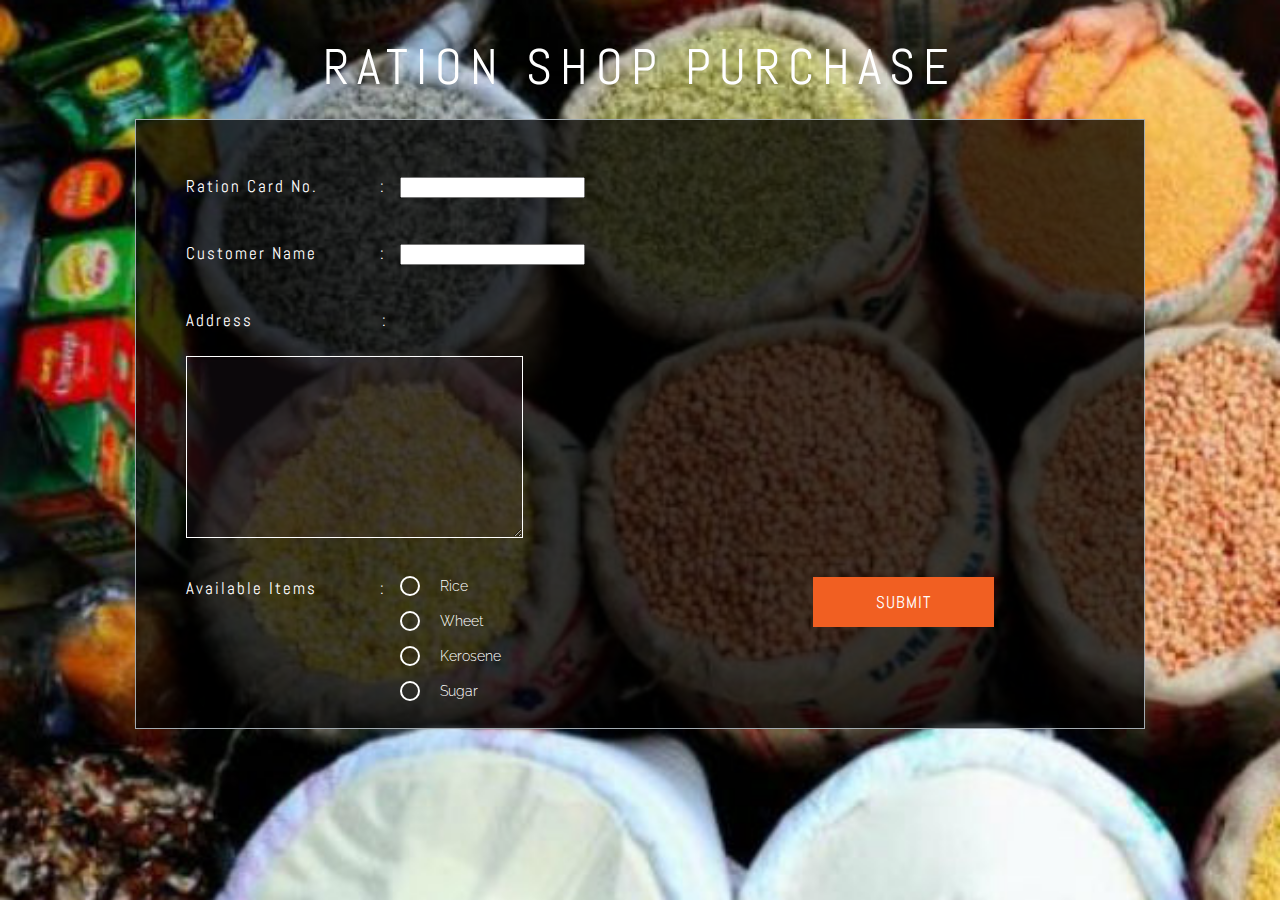
<file: dinu/index.html>
<!--A Design by W3layouts 
Author: W3layout
Author URL: http://w3layouts.com
License: Creative Commons Attribution 3.0 Unported
License URL: http://creativecommons.org/licenses/by/3.0/
-->
<!doctype html>
<html lang="en">
<head>
<title>RATION SHOP</title>
<meta name="viewport" content="width=device-width, initial-scale=1">
<meta http-equiv="Content-Type" content="text/html; charset=utf-8" />
<meta name="keywords" content="Feedback Form Widget Responsive, Login form web template,Flat Pricing tables,Flat Drop downs  Sign up Web Templates, Flat Web Templates, Login signup Responsive web template, Smartphone Compatible web template, free webdesigns for Nokia, Samsung, LG, SonyEricsson, Motorola web design" />
<script type="application/x-javascript"> addEventListener("load", function() { setTimeout(hideURLbar, 0); }, false); function hideURLbar(){ window.scrollTo(0,1); } </script>
<!-- font files -->
<link href="//fonts.googleapis.com/css?family=Abel" rel="stylesheet">
<link href="//fonts.googleapis.com/css?family=Raleway:100,200,300,400,500,600,700,800,900" rel="stylesheet">
<!-- /font files -->
<!-- css files -->
<link href="css/style.css" rel='stylesheet' type='text/css' media="all" />
<!-- /css files -->
</head>
<body>
<h1 class="header-w3ls">RATION SHOP PURCHASE</h1>
<div class="content-w3ls">
	<div class="form-w3ls">
		<form action="#" method="post">
			<div class="content-wthree1">
				<div class="grid-agileits1">

					<div class="form-control"> 
						<label class="header">Ration Card no. <span>:</span></label>
						<input type="text" id="" name="" placeholder="Organization" title="Please enter your Organization" required="">
					</div>

					<div class="form-control"> 
						<label class="header">Customer Name <span>:</span></label>
						<input type="text" id="" name="" placeholder="Customer Name" title="Please enter your Full Name" required="">
					</div>
	

					<div class="form-control">
					<label class="enquiry">Address <span>:</span></label>
					<textarea id="message" name="" placeholder="" title="Please enter Your Queries"></textarea>
					<div class="clear"></div>
					</div>
								
				</div>
				
				<div class="clear"></div>
			</div>
			<div class="content-wthree2">
				<div class="grid-w3layouts1">
					<div class="w3-agile1">
						<label class="rating">Available Items<span>:</span></label>
						<ul>
							<li>
								<input type="radio" id="a-option" name="selector1">
								<label for="a-option">Rice</label>
								<div class="check"></div>
							</li>
							<li>
								<input type="radio" id="b-option" name="selector1">
								<label for="b-option">Wheet</label>
								<div class="check"><div class="inside"></div></div>
							</li>
							<li>
								<input type="radio" id="c-option" name="selector1">
								<label for="c-option">Kerosene</label>
								<div class="check"><div class="inside"></div></div>
							</li>
							<li>
								<input type="radio" id="d-option" name="selector1">
								<label for="d-option">Sugar</label>
								<div class="check"></div>
							</li>
							
						</ul>
					</div>	
				</div>
			</div>
			
			<div class="content-wthree4">	
				<div class="form-control">
					<input type="submit" class="register" value="Submit">
					<div class="clear"></div>
				</div>
			</div>		
		</form>
	</div>
</div>

</body>
</html>
</file>
<file: dinu/css/style.css>
/*--A Design by W3layouts 
Author: W3layout
Author URL: http://w3layouts.com
License: Creative Commons Attribution 3.0 Unported
License URL: http://creativecommons.org/licenses/by/3.0/
--*/

/*--- reset code ---*/
html,body,div,span,applet,object,iframe,h1,h2,h3,h4,h5,h6,p,blockquote,pre,a,abbr,acronym,address,big,cite,code,del,dfn,em,img,ins,kbd,q,s,samp,small,strike,strong,sub,sup,tt,var,b,u,i,dl,dt,dd,ol,nav ul,nav li,fieldset,form,label,legend,table,caption,tbody,tfoot,thead,tr,th,td,article,aside,canvas,details,embed,figure,figcaption,footer,header,hgroup,menu,nav,output,ruby,section,summary,time,mark,audio,video {
	margin:0;
	padding:0;
	border:0;
	font-size:100%;
	font:inherit;
	vertical-align:baseline;
}
article, aside, details, figcaption, figure,footer, header, hgroup, menu, nav, section {
	display: block;
}
ol,ul {
	list-style:none;
	margin:0px;
	padding:0px;
}
blockquote,q {
	quotes:none;
}
blockquote:before,blockquote:after,q:before,q:after {
	content:'';
	content:none;
}
table {
	border-collapse:collapse;
	border-spacing:0;
}

/* start editing from here */
a {
	text-decoration:none;
}
.txt-rt {
	text-align:right;
}/* text align right */
.txt-lt {
	text-align:left;
}/* text align left */
.txt-center {
	text-align:center;
/*-- W3Layouts --*/	
}/* text align center */
.float-rt {
	float:right;
}/* float right */
.float-lt {
	float:left;
}/* float left */
.clear {
	clear:both;
}/* clear float */
.pos-relative {
	position:relative;
}/* Position Relative */
.pos-absolute {
	position:absolute;
}/* Position Absolute */
.vertical-base {	
	vertical-align:baseline;
}/* vertical align baseline */
.vertical-top {	
	vertical-align:top;
}/* vertical align top */
nav.vertical ul li {	
	display:block;
}/* vertical menu */
nav.horizontal ul li {	
	display: inline-block;
}/* horizontal menu */
img {
	max-width:100%;
}

/*--- end reset code ---*/
body {
	background:url(../images/1212092016090108.jpg);
    background-repeat: no-repeat;
    background-position: center;
    background-attachment: fixed;
    background-size:cover;
    -webkit-background-size:cover;
    -moz-background-size:cover;
    -o-background-size:cover;
    -ms-background-size:cover;
	font-family: 'Raleway', sans-serif;
}
h1.header-w3ls {
    text-align: center;
    font-size: 50px;
    font-weight: normal;
    padding-top: 35px;
    text-transform: uppercase;
    color: #fff;
    letter-spacing: 8px;
	font-family: 'Abel', sans-serif;
}
.content-w3ls {
	width: 71%;
    margin: 20px auto 50px;
    background-color:rgba(0, 0, 0, 0.74);
    border: 1px solid #a2abb1;
    padding: 55px 50px;
}
.content-wthree1,.content-wthree2,.content-wthree3,.content-wthree4 {
	width:100%;
	margin:0;
	padding:0;
}
.grid-agileits1 {
	width:47%;
	margin:0;
	padding:0;
	float:left;
}
.grid-agileits2 {
	width:47%;
	margin:0;
	padding:0;
	float:right;
}
.grid-w3layouts1 {
	width:45%;
	margin:0;
	padding:0;
	float:left;
}
.grid-w3layouts2 {
	width:45%;
	margin:0;
	padding:0;
	float:right;
}
.form-control {
    padding-bottom: 35px;
}
.form-control:nth-child(6) {
	padding-bottom:0;
}
label.header {
    font-size: 20px;
    width: 240px;
    font-weight: 500;
    color: #fff;
    text-align: justify;
    letter-spacing: 2px;
    text-transform: capitalize;
    display: inline-block;
    margin-bottom: 10px;
	position:relative;
	font-family: 'Abel', sans-serif;
}
label.header span {
	position:absolute;
	right:10px;
	top:0;
}
input#name,input#email,input#orgn,textarea#message {
    border: 1px solid #fff;
    color: #fff;
    text-align: justify;
    outline: none;
    letter-spacing: 1px;
    font-size: 17px;
    font-weight: normal;
    background-color: rgba(82, 56, 76, 0.15);
	font-family: 'Raleway', sans-serif;
}
input#name,input#email,input#orgn {
	height:50px;
	padding:0 15px;
	width:50%;
}
select {
	border: 1px solid #fff;
    color: #fff;
    text-align: justify;
    outline: none;
    letter-spacing: 1px;
    font-size: 17px;
    font-weight: normal;
    background-color: rgba(82, 56, 76, 0.15);
	height:50px;
	padding:0 15px;
	width:56%;
	font-family: 'Raleway', sans-serif;
}
select option {
    background-color: #000;
    color: #fff;
	font-family: 'Raleway', sans-serif;
}
label.rating {
    font-size: 20px;
    width: 250px;
    font-weight: 500;
    color: #fff;
    text-align: justify;
    letter-spacing: 2px;
    text-transform: capitalize;
    display: inline-block;
    margin-bottom: 10px;
	position:relative;
	font-family: 'Abel', sans-serif;
}
label.rating span {
	position:absolute;
	right:10px;
	top:0;
}
.content-wthree3 {
	margin-top:70px;
}
/*-- radio button --*/
.grid-w3layouts1 ul, .grid-w3layouts2 ul {
    margin: -76px 0 0 245px;
}
.grid-w3layouts1 ul li,.grid-w3layouts2 ul li{
	color: #fff;
    display: block;
    position: relative;
    width: 145px;
    height: 40px;
}
ul li input[type=radio]{
	position: absolute;
	visibility: hidden;
}
ul li label{
    display: block;
    position: relative;
    font-weight: 300;
    text-transform: capitalize;
    font-size: 17px;
    padding: 35px 0px 0px 60px;
    margin: 10px auto;
    height: 30px;
    z-index: 9;
    cursor: pointer;
    -webkit-transition: all 0.25s linear;
	font-family: 'Raleway', sans-serif;
}
ul li:hover label{
	color: #FFFFFF;
}
ul li .check{
	display: block;
    position: absolute;
    border: 2px solid #fff;
    border-radius: 100%;
    height: 21px;
    width: 21px;
    top: 33px;
    left: 20px;
    z-index: 5;
    transition: border .25s linear;
    -webkit-transition: border .25s linear;
}
ul li:hover .check {
	border: 2px solid #FFFFFF;
}
ul li .check::before {
	display: block;
    position: absolute;
    content: '';
    border-radius: 100%;
    height: 15px;
    width: 15px;
    top: 3px;
    left: 3px;
    margin: auto;
    transition: background 0.25s linear;
    -webkit-transition: background 0.25s linear;
}
input[type=radio]:checked ~ .check {
	border: 2px solid #0DFF92;
}
input[type=radio]:checked ~ .check::before{
	background: #0DFF92;
}
input[type=radio]:checked ~ label{
	color: #0DFF92;
}
/*-- /radio button --*/
label.enquiry {
	font-size: 20px;
    width: 252px;
    font-weight: 500;
    color: #fff;
    float: left;
    text-align: justify;
    letter-spacing: 2px;
    text-transform: capitalize;
    display: inline-block;
    margin-bottom: 25px;
	position:relative;
	font-family: 'Abel', sans-serif;
}
label.enquiry span {
	position:absolute;
	right:15px;
	top:0;
}
textarea#message {
	height:150px;
	padding:15px;
	width:71.5%;
	font-family: 'Raleway', sans-serif;
}
input::-webkit-input-placeholder {
color:#fff!important;
}
 
input:-moz-placeholder { /* Firefox 18- */
color:#fff!important;  
}
 
input::-moz-placeholder {  /* Firefox 19+ */
color:#fff!important;  
}
 
input:-ms-input-placeholder {  
color:#fff!important;  
}
textarea::-webkit-input-placeholder {
color:#fff!important;
}
 
textarea::-moz-placeholder { /* Firefox 18- */
color:#fff!important;  
}
 
textarea::-moz-placeholder {  /* Firefox 19+ */
color:#fff!important;  
}
 
textarea::-ms-input-placeholder {  
color:#fff!important;  
}
.register {
	background-color: #f15f22;
    width:20%;
	margin-right:10px;
	margin-left:251px;
	float:left;
    height: 50px;
    border: none;
    cursor: pointer;
    color: #fff;
	letter-spacing:1px;
    outline: none;
    font-size:17px;
    font-weight: normal;
    text-transform: uppercase;
    transition: all 0.5s ease-in-out;
    -webkit-transition: all 0.5s ease-in-out;
    -moz-transition: all 0.5s ease-in-out;
    -o-transition: all 0.5s ease-in-out;
	font-family: 'Abel', sans-serif;
}	
.register:hover {
	background-color:#36b051;
	color:#fff;
}
.reset {
	background-color: #f15f22;
    width:20%;
	float:left;
    height: 50px;
    border: none;
    cursor: pointer;
    color: #fff;
	letter-spacing:1px;
    outline: none;
    font-size:17px;
    font-weight: normal;
    text-transform: uppercase;
    transition: all 0.5s ease-in-out;
    -webkit-transition: all 0.5s ease-in-out;
    -moz-transition: all 0.5s ease-in-out;
    -o-transition: all 0.5s ease-in-out;
	font-family: 'Abel', sans-serif;
}	
.reset:hover {
	background-color:#36b051;
	color:#fff;
}
.content-wthree4 .form-control {
	padding-bottom:0;
}
p.copyright {
    font-size: 16px;
	line-height:30px;
    text-align: center;
    color: #fff;
    padding-bottom: 50px;
	font-family: 'Raleway', sans-serif;
}
p.copyright a {
	color:#f15f22;
}
p.copyright a:hover {
	color:#36b051;
}

/*-- responsive design --*/
@media (max-width:1600px) {
	label.rating {
	width: 240px;
}
	input#name, input#email, input#orgn {
	width: 46%;
}
	select {
	width: 53%;
}
	.w3-agile2 label.rating {
    margin-left: -22px;
    width: 243px;
}
	.w3-agile2 ul {
    margin: -76px 0 0 210px;
	}
}

@media (max-width:1440px) {
	label.header {
	width:230px;	
	}
	label.rating {
    width: 230px;
}
label.rating span {
	right:8px;
}
input#name, input#email, input#orgn {
    width: 43%;
}
select {
    width: 50%;
}
.grid-w3layouts1 ul, .grid-w3layouts2 ul {
    margin: -76px 0 0 215px;
}
label.rating span {
	right:10px;
}
.w3-agile2 label.rating span {
	right:20px;
}
.w3-agile2 ul {
    margin: -76px 0 0 200px;
}
}

@media (max-width: 1366px) {
input#name, input#email, input#orgn {
    width: 40%;
}
select {
    width: 48%;
}
label.enquiry {
	width:237px;
}
.register {
	margin-left:237px;
}
}

@media (max-width: 1280px) {
label.header {
    font-size: 17px;
	width: 210px;
}
label.rating {
    font-size: 17px;
	width:210px;	
}
label.enquiry {
    font-size: 17px;
}
input#name, input#email, input#orgn, textarea#message {
	font-size:15px;
}
select {
	font-size:15px;
}
.grid-w3layouts1 ul, .grid-w3layouts2 ul {
    margin: -76px 0 0 194px;
}
ul li label {
	font-size:14px;
}
.w3-agile2 label.rating {
    margin-left: -22px;
    width: 225px;
}
.w3-agile2 ul {
    margin: -76px 0 0 180px;
}
ul li .check {
	height: 16px;
    width: 16px;
}
ul li .check::before {
	height: 10px;
    width: 10px;
	top:3px;
	left:3px;
}
.grid-w3layouts1 ul li, .grid-w3layouts2 ul li {
	width: 130px;
    height: 25px;
}
label.enquiry {
    width: 217px;
}
.register {
    margin-left: 218px;
}
}

@media (max-width:1080px) {
h1.header-w3ls {
	font-size: 40px;	
}
input#name, input#email, input#orgn, textarea#message {
    font-size: 13px;
}
input#name, input#email, input#orgn {
	width:37%;
}
label.header {
    font-size: 17px;
    width: 200px;
}
label.rating {
    font-size: 17px;
    width: 200px;
}
.content-w3ls {
    width: 75%;
	padding:40px 45px;
}
select {
    font-size: 13px;
	width:45%;
}
ul li label {
    font-size: 13px;
	padding: 35px 0px 0px 55px;
}
label.enquiry {
    width: 207px;
}
textarea#message {
	width:70%;
}
.register {
    margin-left: 206px;
	height:40px;
}
.reset {
	height:40px;
}
p.copyright {
    font-size: 14px;
}
}

@media (max-width:1050px) {
.grid-agileits1 {
    width: 49%;
}
.grid-agileits2 {
    width: 48%;
}
.w3-agile2 label.rating {
    margin-left: -22px;
    width: 215px;
}
.w3-agile2 ul {
    margin: -73px 0 0 169px;
}
.grid-w3layouts1 ul, .grid-w3layouts2 ul {
    margin: -73px 0 0 183px;
}
label.enquiry {
    width: 205px;
}
textarea#message {
    width: 69%;
}
}

@media (max-width: 1024px) {
input#name, input#email, input#orgn {
    width: 36%;
}
select {
    font-size: 13px;
    width: 43%;
}
textarea#message {
    width: 68%;
}
}

@media (max-width: 991px) {
.grid-agileits1 {
    width: 100%;
}
.grid-agileits2 {
    width: 100%;
}
label.header {
    font-size: 17px;
    width: 230px;
}
label.rating {
    font-size: 17px;
    width: 230px;
}
.grid-w3layouts1 ul {
    margin: -73px 0 0 213px;
}
.w3-agile2 label.rating {
    margin-left: 0px;
    width: 230px;
}
.grid-w3layouts2 ul {
	margin: -73px 0 0 204px;
}
input#name, input#email, input#orgn {
    width: 63%;
	height:40px;
}
select {
    font-size: 13px;
    width: 67.5%;
	height:40px;
}
label.enquiry {
    width: 235px;
}
textarea#message {
    width: 63%;
}
.register {
    margin-left: 234px;
    height: 40px;
}
.form-control {
    padding-bottom: 30px;
}
}

@media (max-width: 900px) {
input#name, input#email, input#orgn {
    width: 59%;
    height: 40px;
}
select {
    font-size: 13px;
    width: 64%;
    height: 40px;
}
.grid-w3layouts1 {
    width: 100%;
}
.grid-w3layouts2 {
    width: 100%;
	margin-top:60px;
}
.w3-agile2 label.rating span {
    right: 10px;
}
.grid-w3layouts2 ul {
    margin: -73px 0 0 213px;
}
textarea#message {
    width: 59%;
}
.register {
    margin-left: 235px;
    height: 40px;
}
}

@media (max-width: 800px) {
input#name, input#email, input#orgn {
    width: 54%;
    height: 40px;
}
select {
    font-size: 13px;
    width: 59.5%;
    height: 40px;
}
textarea#message {
    width: 54%;
}
}

@media (max-width: 768px) {
label.header {
    font-size: 16px;
    width: 205px;
}
label.rating,.w3-agile2 label.rating {
    font-size: 16px;
    width: 205px;
}
ul li label {
    font-size: 13px;
    padding: 35px 0px 0px 52px;
}
.grid-w3layouts1 ul,.grid-w3layouts2 ul {
    margin: -73px 0 0 188px;
}
label.enquiry {
    width: 210px;
	font-size:16px;
}
input#name, input#email, input#orgn {
    width: 57%;
    height: 40px;
}
select {
    font-size: 13px;
    width: 62.5%;
    height: 40px;
}
textarea#message {
    width: 57%;
}
.register {
    margin-left: 211px;
    height: 40px;
}
h1.header-w3ls {
    font-size: 35px;
}
}

@media (max-width: 736px) {
input#name, input#email, input#orgn {
    width: 55%;
    height: 40px;
}
select {
    font-size: 13px;
    width: 61%;
    height: 40px;
}
textarea#message {
    width: 55%;
}
}

@media (max-width: 667px) {
input#name, input#email, input#orgn, textarea#message {
    width: 50%;
}
select {
    font-size: 13px;
    width: 57%;
    height: 40px;
}
}

@media (max-width: 640px) {
label.header {
    font-size: 16px;
    width: 190px;
}
label.rating, .w3-agile2 label.rating {
    font-size: 16px;
    width: 191px;
}
.grid-w3layouts1 ul li, .grid-w3layouts2 ul li {
    width: 120px;
    height: 25px;
}
.grid-w3layouts1 ul, .grid-w3layouts2 ul {
    margin: -73px 0 0 174px;
}
label.enquiry {
    width: 196px;
    font-size: 16px;
}
input#name, input#email, input#orgn, textarea#message {
    width: 51%;
}
select {
	width:58%;
}
.register {
    margin-left: 197px;
	font-size: 15px;
}
.reset {
	font-size: 15px;
}
}

@media (max-width: 600px) {
.content-w3ls {
    width: 75%;
    padding: 35px 40px;
}
input#name, input#email, input#orgn, textarea#message {
    width: 48%;
}
label.enquiry {
    width: 195px;
    font-size: 16px;
}
select {
    width: 55.5%;
}
}

@media (max-width: 568px) {
input#name, input#email, input#orgn, textarea#message {
    width: 45%;
}
select {
    width: 53%;
}
}

@media (max-width: 480px) {
input#name, input#email, input#orgn, textarea#message {
    width: 90%;
}
select {
    width: 99%;
}
.register {
    margin-left: 0px;
    font-size: 14px;
	width:30%;
}
.reset {
	font-size: 14px;
	width:30%;
}
}

@media (max-width: 414px) {
.content-w3ls {
    width: 70%;
    padding: 30px 35px;
}
input#name, input#email, input#orgn, textarea#message {
    width: 88%;
}
.grid-w3layouts1 ul, .grid-w3layouts2 ul {
    margin: -73px 0 0 163px;
}
}

@media (max-width: 384px) {
h1.header-w3ls {
    font-size: 30px;
	padding-top:20px;
}
select {
    width: 100%;
	padding:0 11px;
}
.grid-w3layouts1 ul, .grid-w3layouts2 ul {
    margin: -40px 0 0 65px;
}
p.copyright {
    font-size: 13px;
    padding: 0 15px 20px;
}
}

@media (max-width: 375px) {
input#name, input#email, input#orgn, textarea#message {
    width: 87%;
}
}

@media (max-width: 320px) {
h1.header-w3ls {
    font-size: 25px;
    padding-top: 20px;
}
.content-w3ls {
    width: 70%;
    padding: 25px 25px;
	margin:20px auto;
}
.form-control {
    padding-bottom: 25px;
}
input#name, input#email, input#orgn, textarea#message {
    width: 85%;
}
.grid-w3layouts1 ul, .grid-w3layouts2 ul {
    margin: -40px 0 0 40px;
}
.register,.reset {
	width:35%;
	height:35px;
}
}
</file>
